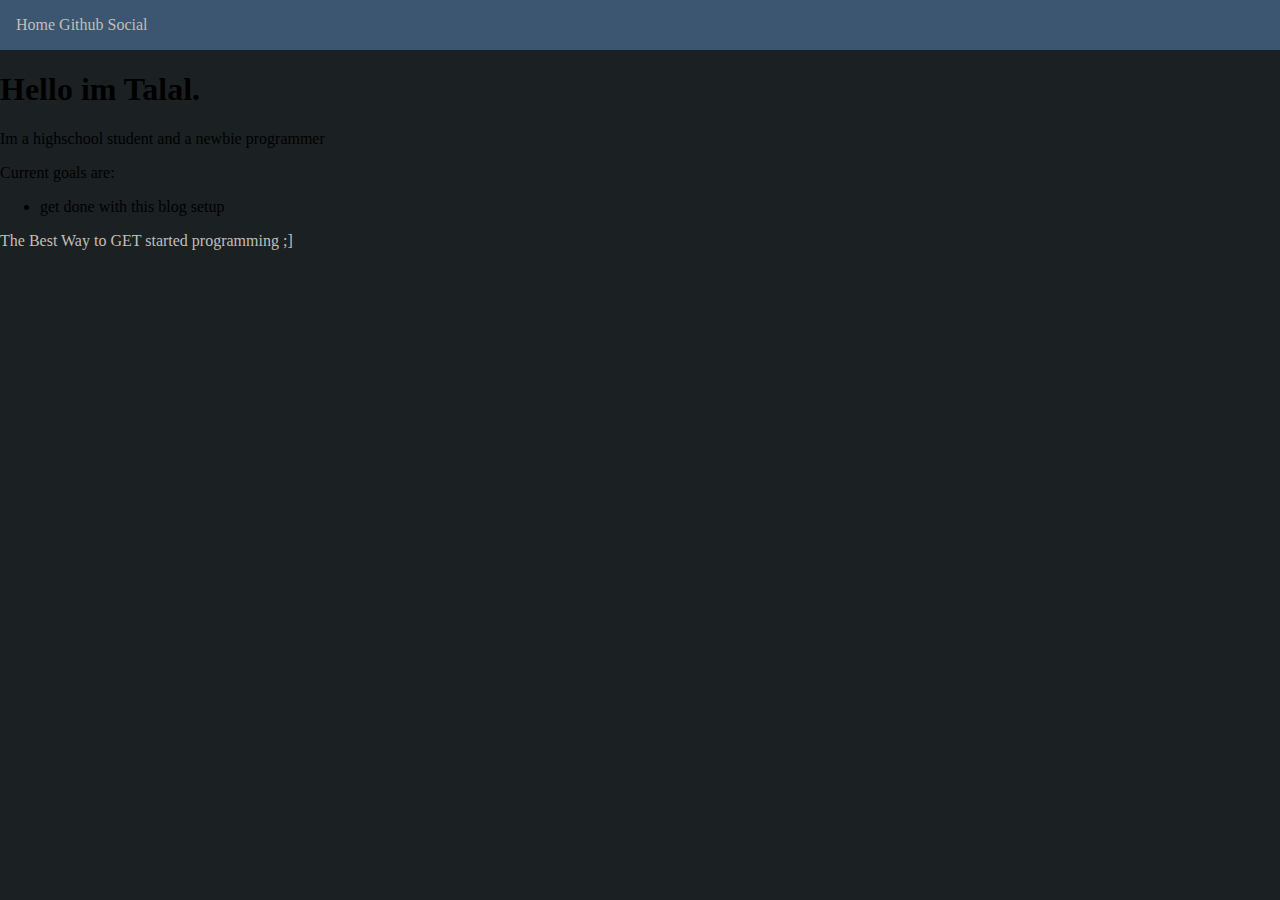
<file: index.html>
<!DOCTYPE html>
<html lang="en">
<head>
    <meta charset="UTF-8">
    <meta http-equiv="X-UA-Compatible" content="IE=edge">
    <meta name="viewport" content="width=device-width, initial-scale=1.0">
    <link rel="shortcut icon" href="favicon.webp" type="image/webp">
    <link rel="stylesheet" href="style.css">    
    <title>Talal's Web Blog</title>
</head>
<body>
    <nav>
        <a class="nav-item" href="index.html">Home</a>
        <a class="nav-item" href="https://github.com/talal12bfk" target="_blank" rel="noopener noreferrer">Github</a>
        <a class="nav-item" href="https://poa.st/users/tgolmgol" target="_blank" rel="noopener noreferrer">Social</a>
    </nav>
    <main>
        <section class="me">
            <h1>Hello im Talal.</h1>
            <p>Im a highschool student and a newbie programmer</p>
            <p>Current goals are:</p>
            <ul>
                <li>get done with this blog setup</li>
            </ul>
        </section>
        <section class="posts">
            <a href="posts/getstarted.html">The Best Way to GET started programming ;]</a>
        </section>
    </main>
</body>
</html>
</file>
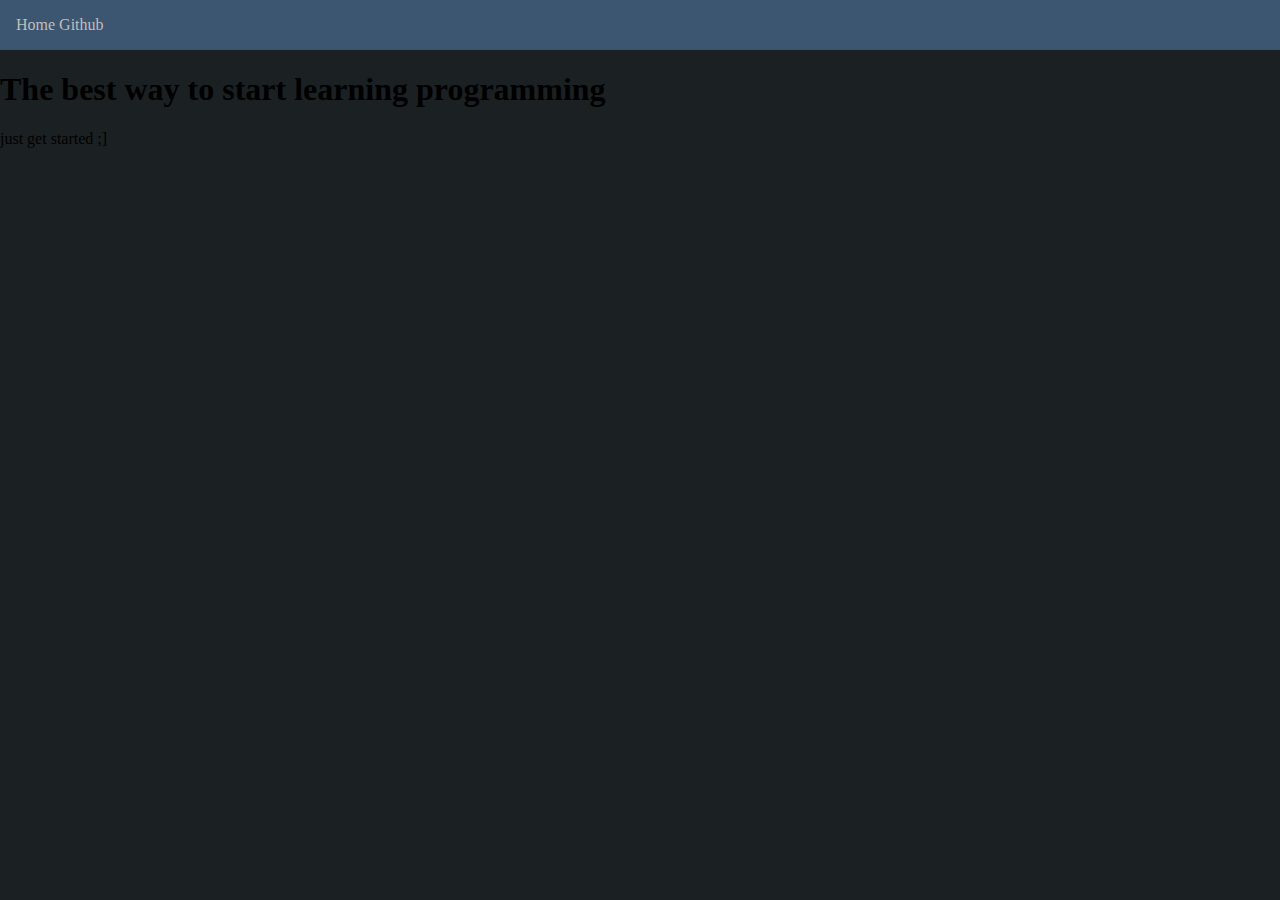
<file: posts/getstarted.html>
<!DOCTYPE html>
<!DOCTYPE html>
<html lang="en">
<head>
    <meta charset="UTF-8">
    <meta http-equiv="X-UA-Compatible" content="IE=edge">
    <meta name="viewport" content="width=device-width, initial-scale=1.0">
    <link rel="shortcut icon" href="favicon.webp" type="image/webp">
    <link rel="stylesheet" href="../style.css">    
    <title>Talal's Web Blog</title>
</head>
<body>
    <nav>
        <a href="index.html">Home</a>
        <a href="https://github.com/talal12bfk" target="_blank" rel="noopener noreferrer">Github</a>
    </nav>
    <main>
        <section class="post">
            <h1>The best way to start learning programming</h1>
            <p>just get started ;]</p>     
        </section>
    </main>
</body>
</html>
</file>
<file: style.css>
:root {
    --color1: #E3E3EB;
    --color2: #97A3AE;
    --color3: #1B2123;
    --color4: #647B95;
    --color5: #3C5570;
    --text: #C0BFBA;
}
body {
    background-color: var(--color3);
    margin: 0;
    padding: 0;
}
nav {
    background-color: var(--color5);
    padding: 1rem;
}
.nav-item {
    gap: 1rem;
}
a {
    color: var(--text);
    text-decoration: none;
}
</file>
